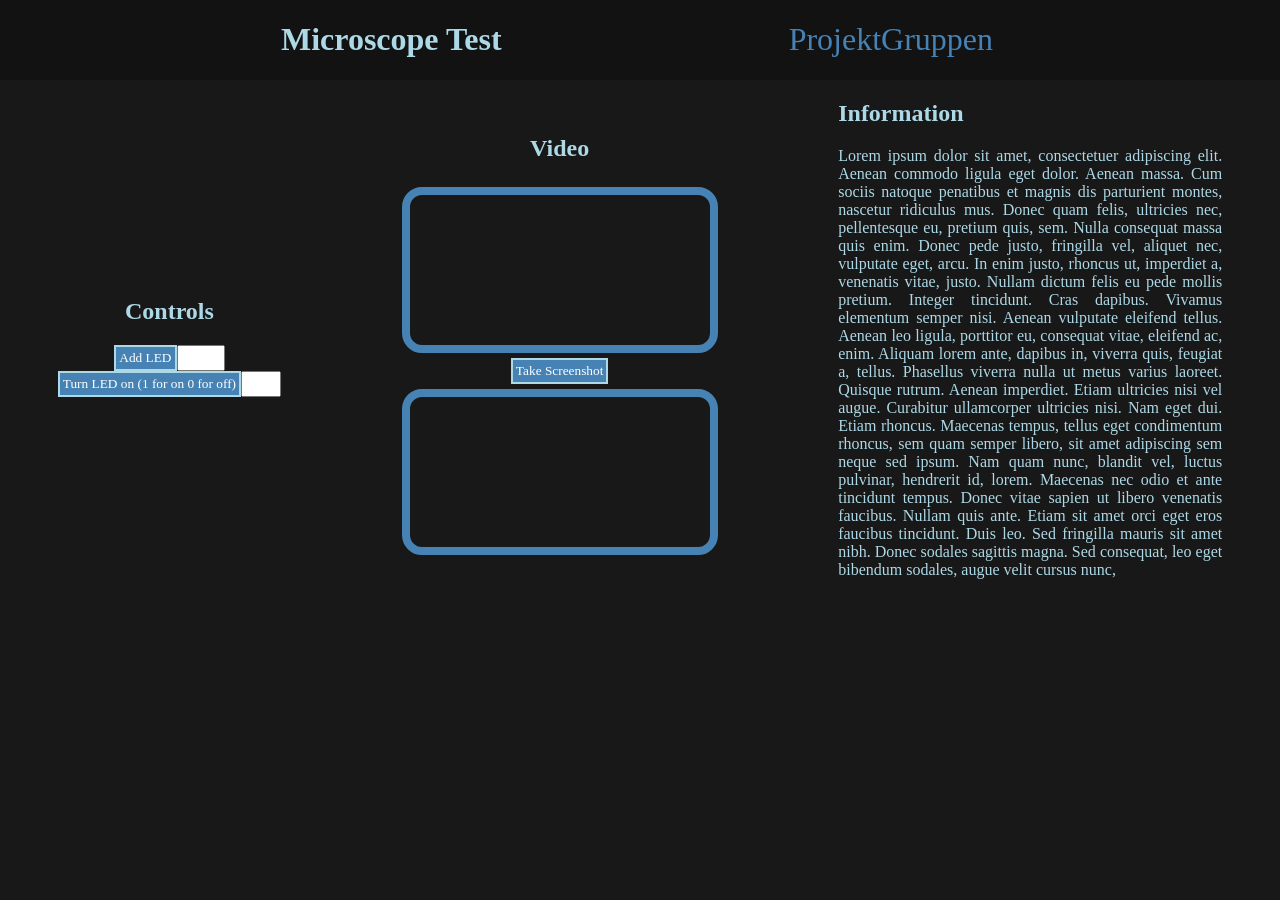
<file: data/index.html>
<!DOCTYPE html>
<html>
	<head>
		<meta charset='utf-8'>
		<title>Microscope</title>
		<link rel="stylesheet" href="style.css">
	</head>
<body>
	<div class="container">
		<div class="navigation">
			<div class="centered">
				<p><h1>Microscope Test</h1></p>
			</div>
			<div class="dropdown">
				<button class="dropDownButton">ProjektGruppen</button>
				<div class="dropdown-content">
				  <a href="https://www.uni-jena.de/201125_uc2" target="_blank">Uni-Jena</a>
				  <a href="http://fablab.hochschule-ruhr-west.de/content/index_ger.html" target="_blank">FabLab</a>
				</div>
			  </div> 
		</div>
		<div class="content">
			<div class="options">
				<div class="centered">
					<h2>Controls</h2>
				</div>
				<div>
					<div class="centered">
						<button id="addLED" class="button" onclick="addLED()">Add LED</button>
						<input id="pinNumberLED" type="number" min="0" max="39">
					</div>
					<div class="centered">
						<button id="turnLEDOn" class="button" onclick="turnLEDOn()">Turn LED on (1 for on 0 for off)</button>
						<input id="turnLEDOnState" type="number" min="0" max="1">
					</div>
				</div>
			</div>
			<div class="videoContent">
				<div class="centered">
					<h2>Video</h2>
				</div>
				<div class="centered">
					<video autoplay="true" id='liveVideo'>Problem Loading your Webcam</video>
				</div>
				<div class="centered">
					<div class="buttonDiv">
						<button id="snap" class="button" onclick="snap()">Take Screenshot</button>
					</div>
				</div>
				<div class="centered">
					<canvas id="snapShotCanvas"></canvas>
				</div>
			</div>
			<div class="informationContent">
				<div class="textJustified">
					<div>
						<p><h2>Information</h2></p>
					</div>
					<div>
						<p>Lorem ipsum dolor sit amet, consectetuer adipiscing elit. Aenean commodo ligula eget dolor. Aenean massa. Cum sociis natoque penatibus et magnis dis parturient montes, nascetur ridiculus mus. Donec quam felis, ultricies nec, pellentesque eu, pretium quis, sem. Nulla consequat massa quis enim. Donec pede justo, fringilla vel, aliquet nec, vulputate eget, arcu. In enim justo, rhoncus ut, imperdiet a, venenatis vitae, justo. Nullam dictum felis eu pede mollis pretium. Integer tincidunt. Cras dapibus. Vivamus elementum semper nisi. Aenean vulputate eleifend tellus. Aenean leo ligula, porttitor eu, consequat vitae, eleifend ac, enim. Aliquam lorem ante, dapibus in, viverra quis, feugiat a, tellus. Phasellus viverra nulla ut metus varius laoreet. Quisque rutrum. Aenean imperdiet. Etiam ultricies nisi vel augue. Curabitur ullamcorper ultricies nisi. Nam eget dui. Etiam rhoncus. Maecenas tempus, tellus eget condimentum rhoncus, sem quam semper libero, sit amet adipiscing sem neque sed ipsum. Nam quam nunc, blandit vel, luctus pulvinar, hendrerit id, lorem. Maecenas nec odio et ante tincidunt tempus. Donec vitae sapien ut libero venenatis faucibus. Nullam quis ante. Etiam sit amet orci eget eros faucibus tincidunt. Duis leo. Sed fringilla mauris sit amet nibh. Donec sodales sagittis magna. Sed consequat, leo eget bibendum sodales, augue velit cursus nunc,</p>
					</div>
				</div>
			</div>
		</div>
	</div>
	
	<script src="index.js"></script>
</body>
</html>
</file>
<file: data/style.css>
body{
    background: #181818;
    margin: 0px;
    color: lightblue;
    font-family: "Lucida Console";
    }
#liveVideo{
    border-radius: 20px;
    overflow: hidden;
    border: solid 8px steelblue;
    margin: 5px;
    }
#snapShotCanvas{
    border-radius: 20px;
    overflow: hidden;
    border: solid 8px steelblue;
    margin: 5px;
    }
.navigation{
    background-color: #121212;
    display: flex;
    justify-content: space-evenly;
    align-items: center;
    }
.options{
    display: block;
    justify-content: center;
    align-content: center;
    margin: 20px;
    margin-top: 0px;
    margin-bottom: 0px;
    }
.videoContent{
    display: block;
    justify-content: center;
    align-content: center;
    margin: 20px;
    margin-top: 0px;
    margin-bottom: 0px;
    }
.informationContent{
    display: block;
    justify-content: center;
    align-content: center;
    margin: 20px;
    margin-top: 0px;
    margin-bottom: 0px;
    width: 30%;
    }
.centered{
    display : flex;
    justify-content : center;
    align-content : center;
      text-align: justify;
    }
.button{
    border-radius: 0px;
    border: 2px solid lightblue;
    padding: 3px;
    cursor: pointer;
    font-family: "Lucida Console";
    background-color: steelblue;
     text-align: center;
    color: white;
    transition-duration: 0.4s;
    }
.button:hover{
    background-color: slateblue;
    }
.content{
    display: flex;
    flex-direction: row;
    justify-content: space-around;
    align-content: center;
    }
.textJustified{
    text-align: justify;
    }
.dropDownButton{
    background-color: transparent;
    font-family: "Lucida Console";
    padding: 16 px;
    color: steelblue;
    font-size: 32px;
    border: none;
    }
.dropdown {
      position: relative;
    font-family: "Lucida Console";
      display: inline-block;
    }
.dropdown-content {
      display: none;
      position: absolute;
      background-color: lightblue;
    border: solid 5px steelblue;
      min-width: 160px;
      box-shadow: 0px 8px 16px 0px rgba(0,0,0,0.2);
      z-index: 1;
    }
.dropdown-content a {
    color: black;
    padding: 12px 16px;
    text-decoration: none;
    display: block;
    }
.dropdown-content a:hover {background-color: #ddd;}
.dropdown:hover .dropdown-content {display: block;}
</file>
